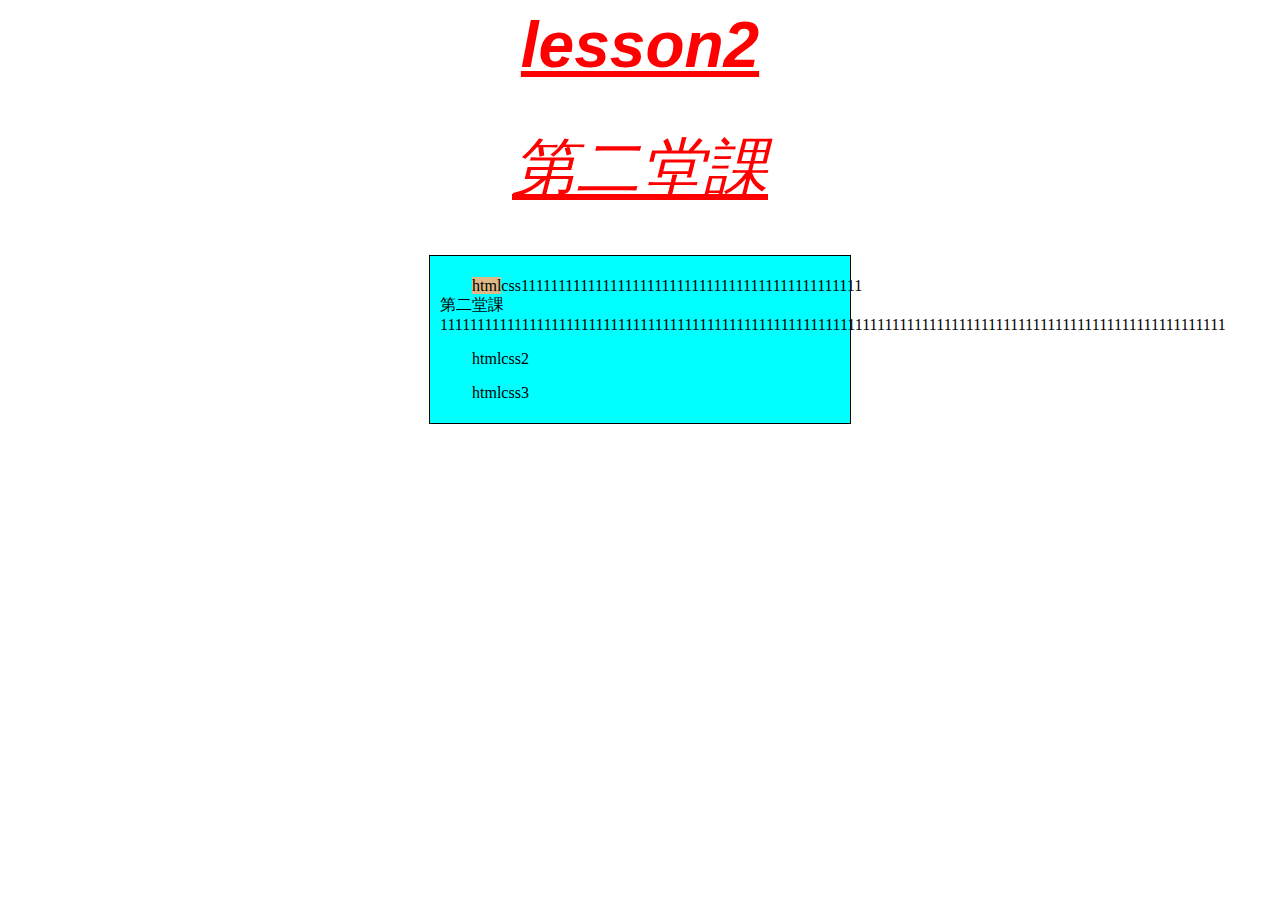
<file: lesson2/index.html>
<html>
    <head>
        <link rel="stylesheet" href="./index.css" />
    </head>
    <body>
        <h1 id="main-title">lesson2</h1>
        <h1>第二堂課</h1>
        <div class="content">
            <p>
                <span>html</span
                >css1111111111111111111111111111111111111111111111第二堂課1111111111111111111111111111111111111111111111111111111111111111111111111111111111111111111111111111111111
            </p>
            <p>htmlcss2</p>
            <p>htmlcss3</p>
        </div>
    </body>
</html>
</file>
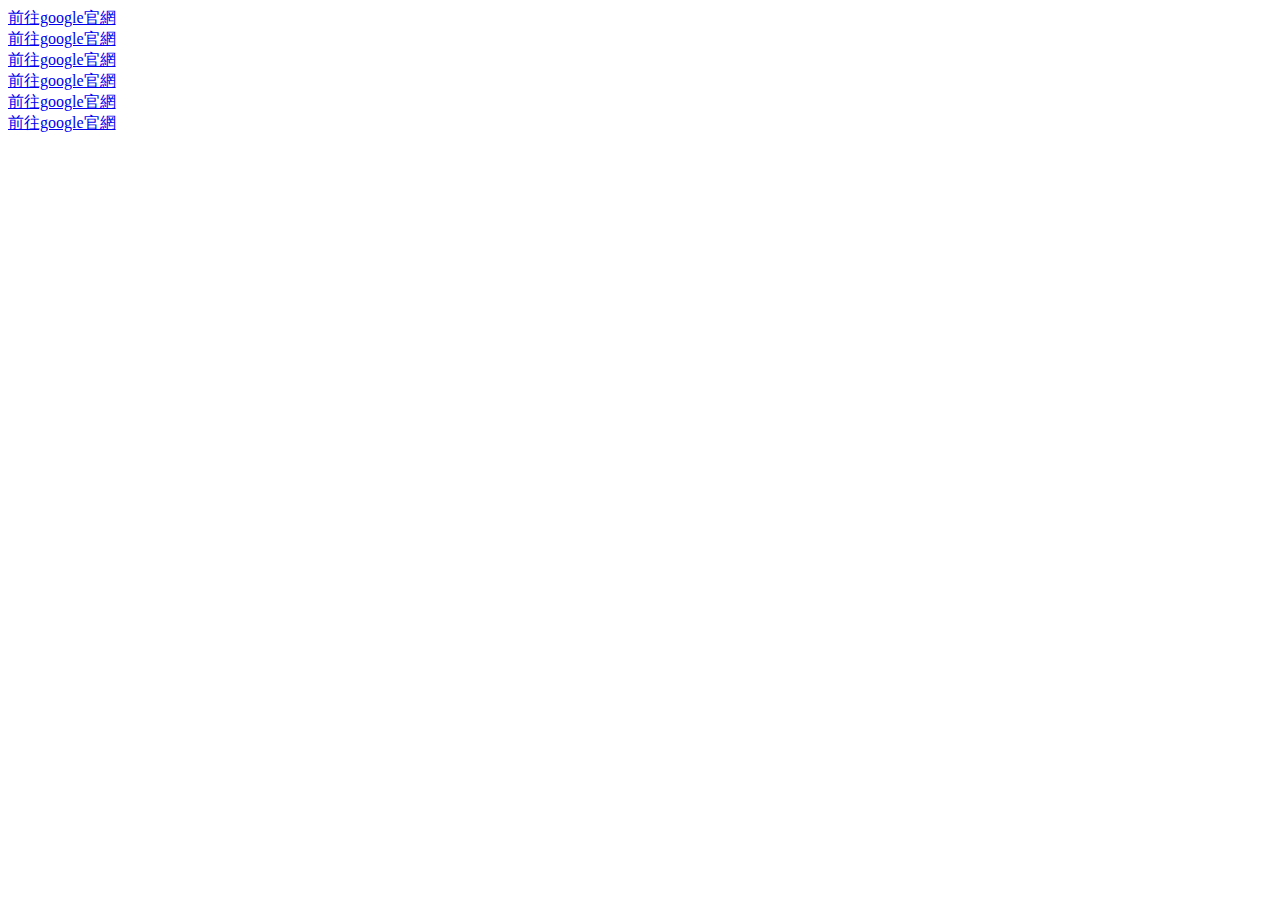
<file: lesson1/div.html>
<html>
    <head></head>
    <body>
        <div><a href="https://www.google.com">前往google官網</a></div>
        <div><a href="https://www.google.com">前往google官網</a></div>
        <div><a href="https://www.google.com">前往google官網</a></div>
        <div><a href="https://www.google.com">前往google官網</a></div>
        <div><a href="https://www.google.com">前往google官網</a></div>
        <div><a href="https://www.google.com">前往google官網</a></div>
    </body>
    </body>
</html>
</file>
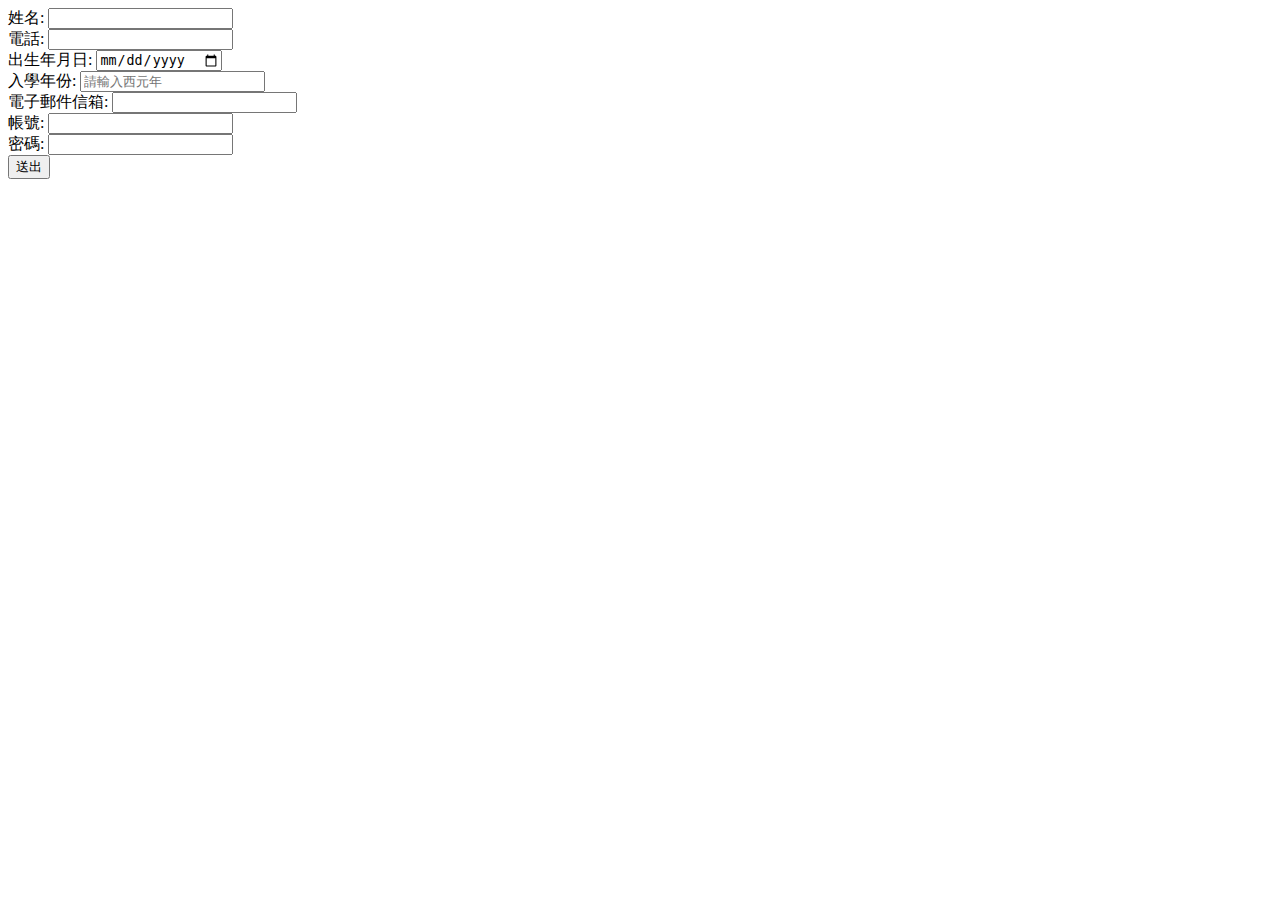
<file: lesson1/form.html>
<html>
    <head></head>
    <body>
        <form>
            <div>
                <label for="name">姓名: </label>
                <input type="text" name="name" />
            </div>
            <div>
                <label for="phone">電話: </label>
                <input type="text" name="phone" />
            </div>
            <div>
                <label for="birth">出生年月日:</label>
                <input type="date" name="birth" />
            </div>
            <div>
                <label for="year">入學年份:</label>
                <input type="number" name="year" placeholder="請輸入西元年" />
            </div>
            <div>
                <label for="email">電子郵件信箱:</label>
                <input type="email" name="email" />
            </div>
            <div>
                <label for="user">帳號:</label>
                <input type="text" name="user" />
            </div>
            <div>
                <label for="pwd">密碼:</label>
                <input type="password" name="pwd" />
            </div>
            <button>送出</button>
        </form>
    </body>
</html>
</file>
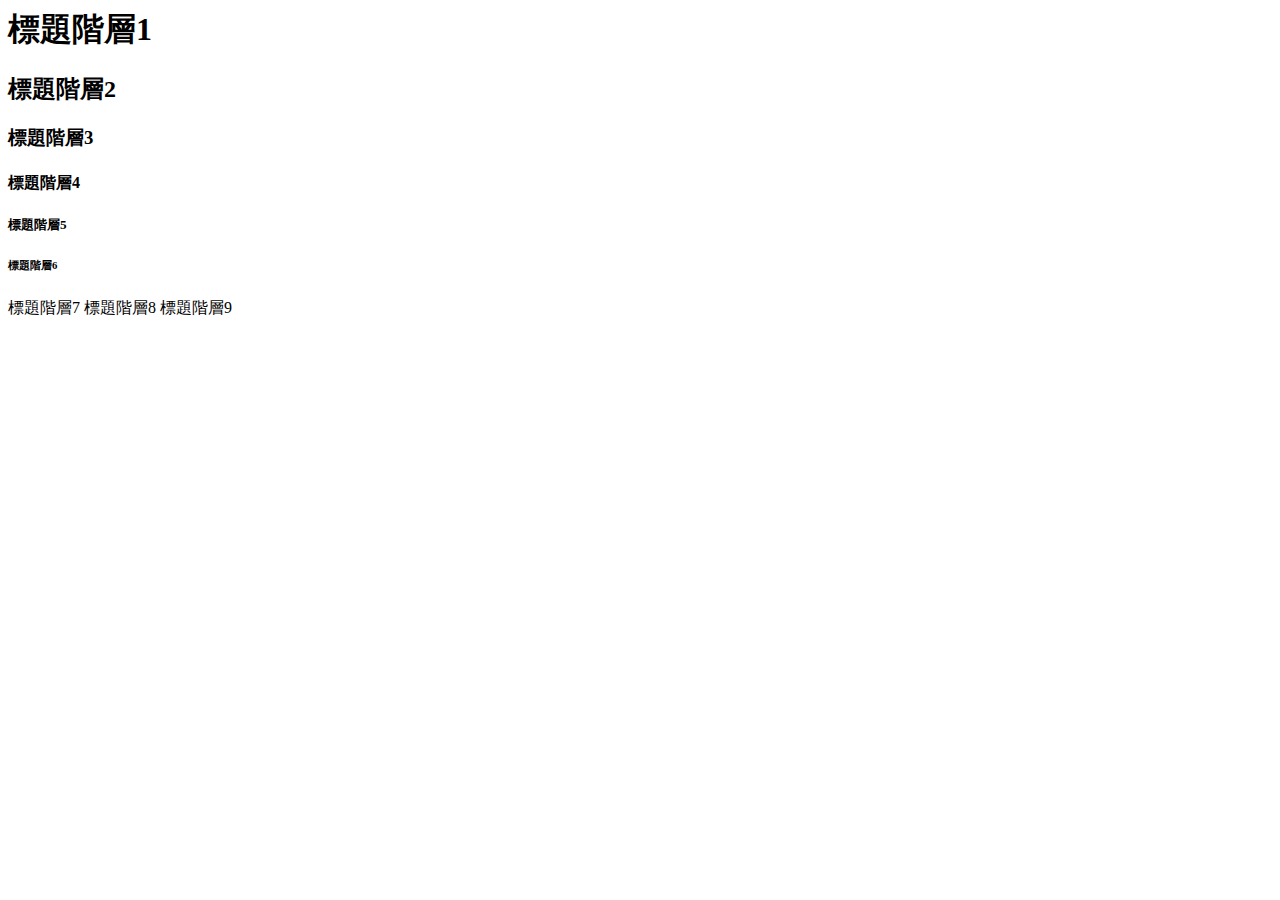
<file: lesson1/h.html>
<html>
    <head></head>
    <body>
        <h1>標題階層1</h1>
        <h2>標題階層2</h2>
        <h3>標題階層3</h3>
        <h4>標題階層4</h4>
        <h5>標題階層5</h5>
        <h6>標題階層6</h6>
        <h7>標題階層7</h7>
        <h8>標題階層8</h8>
        <h9>標題階層9</h9>
    </body>
</html>
</file>
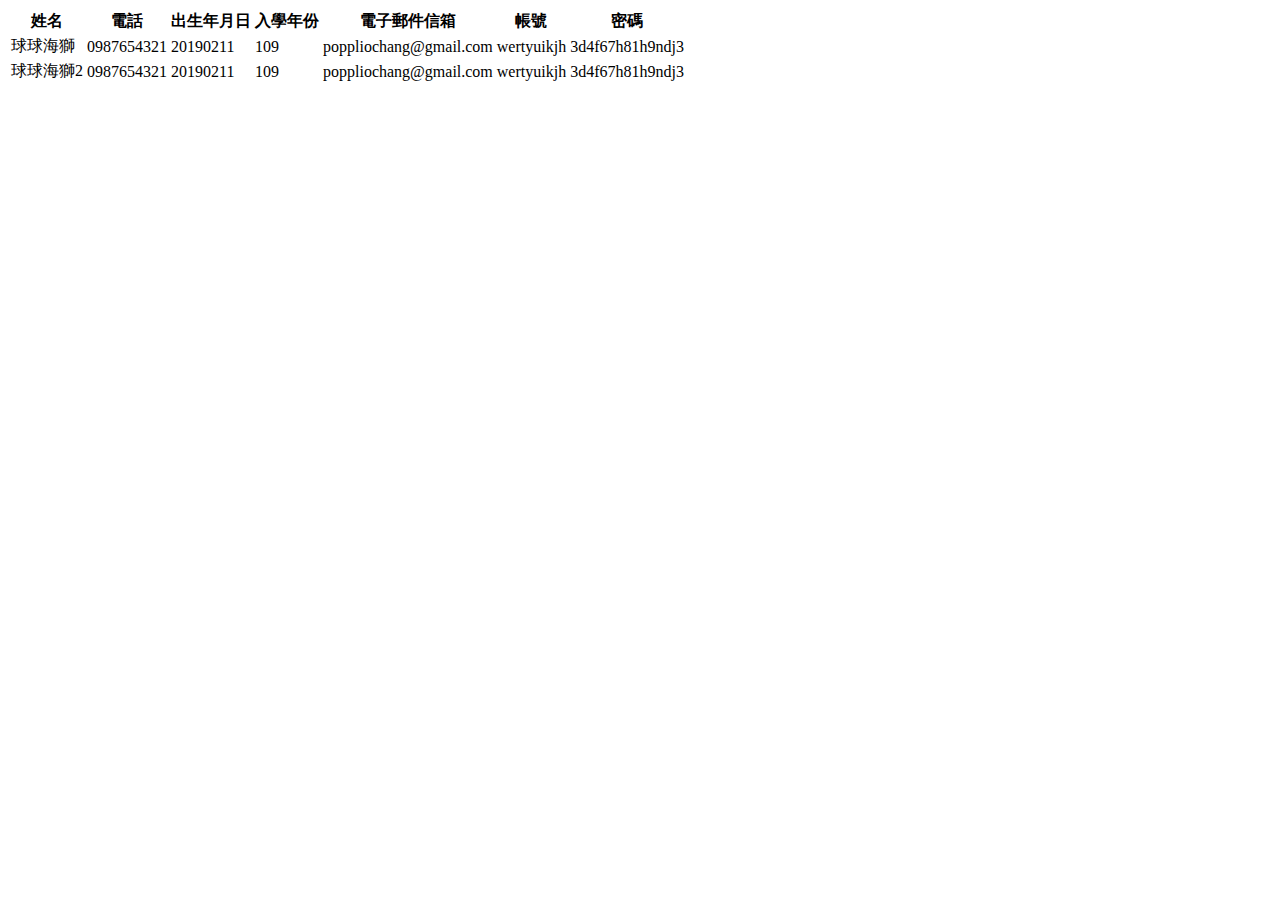
<file: lesson1/table.html>
<html>
    <head></head>

    <body>
        <table>
            <thead>
                <tr>
                    <th>姓名</th>
                    <th>電話</th>
                    <th>出生年月日</th>
                    <th>入學年份</th>
                    <th>電子郵件信箱</th>
                    <th>帳號</th>
                    <th>密碼</th>
                </tr>
            </thead>
            <tbody>
                <tr>
                    <td>球球海獅</td>
                    <td>0987654321</td>
                    <td>20190211</td>
                    <td>109</td>
                    <td>poppliochang@gmail.com</td>
                    <td>wertyuikjh</td>
                    <td>3d4f67h81h9ndj3</td>
                </tr>
                <tr>
                    <td>球球海獅2</td>
                    <td>0987654321</td>
                    <td>20190211</td>
                    <td>109</td>
                    <td>poppliochang@gmail.com</td>
                    <td>wertyuikjh</td>
                    <td>3d4f67h81h9ndj3</td>
                </tr>
            </tbody>
        </table>
    </body>
</html>
</file>
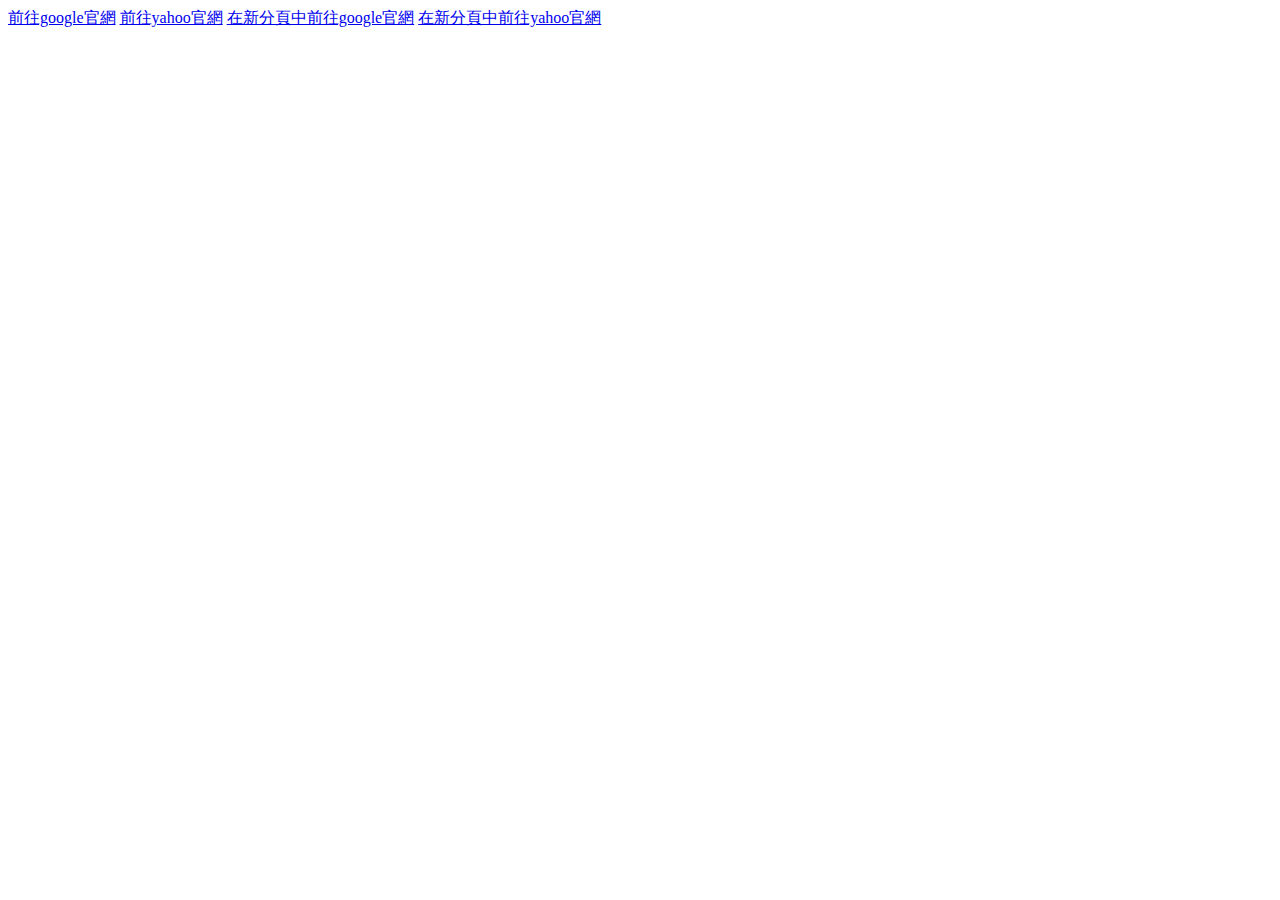
<file: lesson1/test.html>
<html>
  <head></head>
  <body>
    <a href="https://www.google.com">前往google官網</a>

    <a href="https://www.yahoo.com">前往yahoo官網</a>

    <a href="https://www.google.com" target="_blank"
      >在新分頁中前往google官網</a
    >
    <a href="https://www.yahoo.com" target="_blank" rel="noreferrer noopener"
      >在新分頁中前往yahoo官網</a
    >
  </body>
</html>
</file>
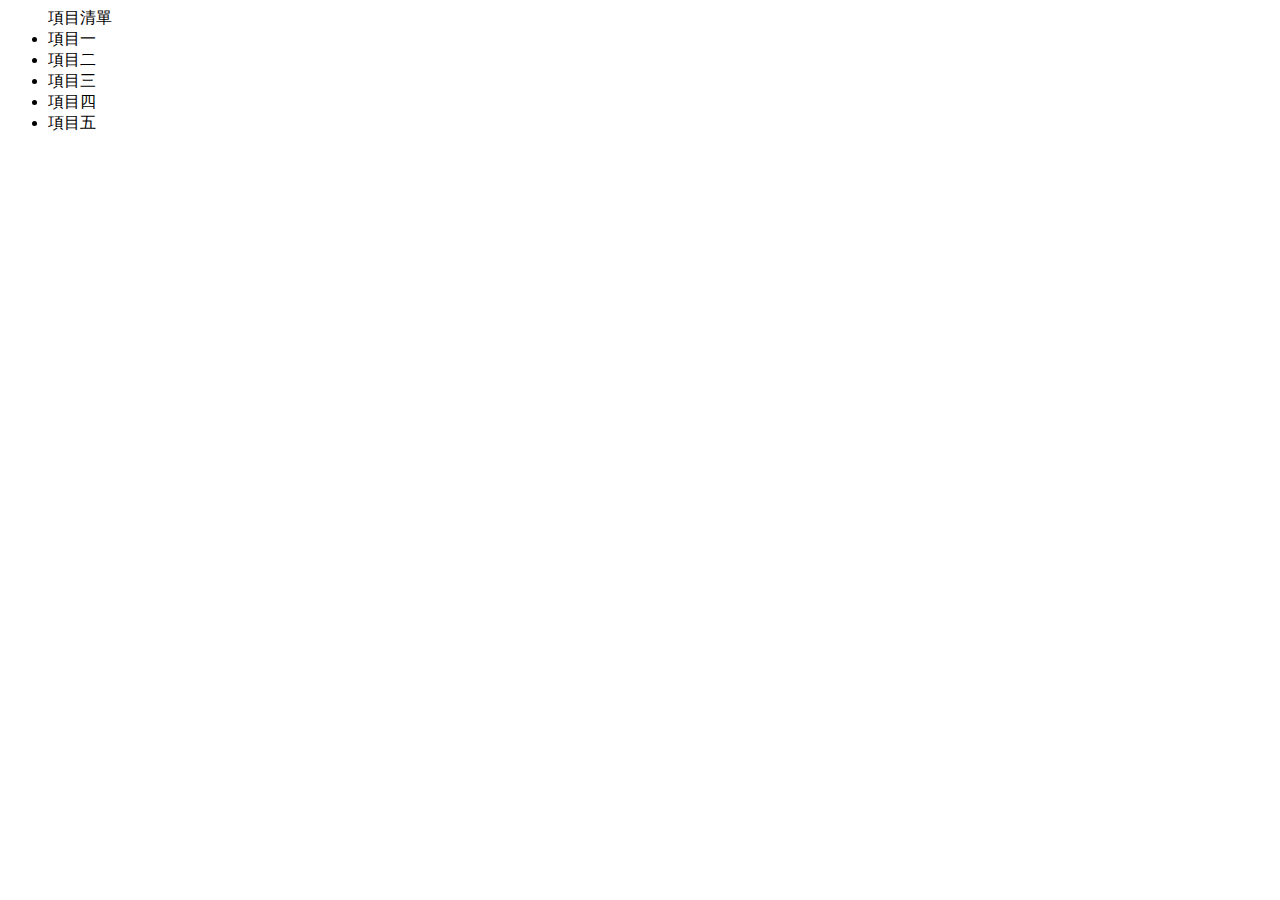
<file: lesson1/ul_li.html>
<html>
    <head></head>
    <body>
        <ul>
            項目清單
            <li>項目一</li>
            <li>項目二</li>
            <li>項目三</li>
            <li>項目四</li>
            <li>項目五</li>
        </ul>
    </body>
</html>
</file>
<file: lesson2/index.css>
h1 {
    color: #ff0000;
    font-size: 64px;
    font-weight: 300;
    font-family: "Segoe UI", Tahoma, Geneva, Verdana, sans-serif;
    font-style: italic;
    text-decoration: underline;
    text-shadow: khaki;
    text-align: center;
}

p {
    text-indent: 2em;
}

span {
    background-color: burlywood;
}

.content {
    width: 400px;
    margin: 0 auto;
    border: 1px solid #000000;
    padding: 5px 10px;
    background-color: aqua;
}

#main-title {
    font-weight: 700;
}
</file>
